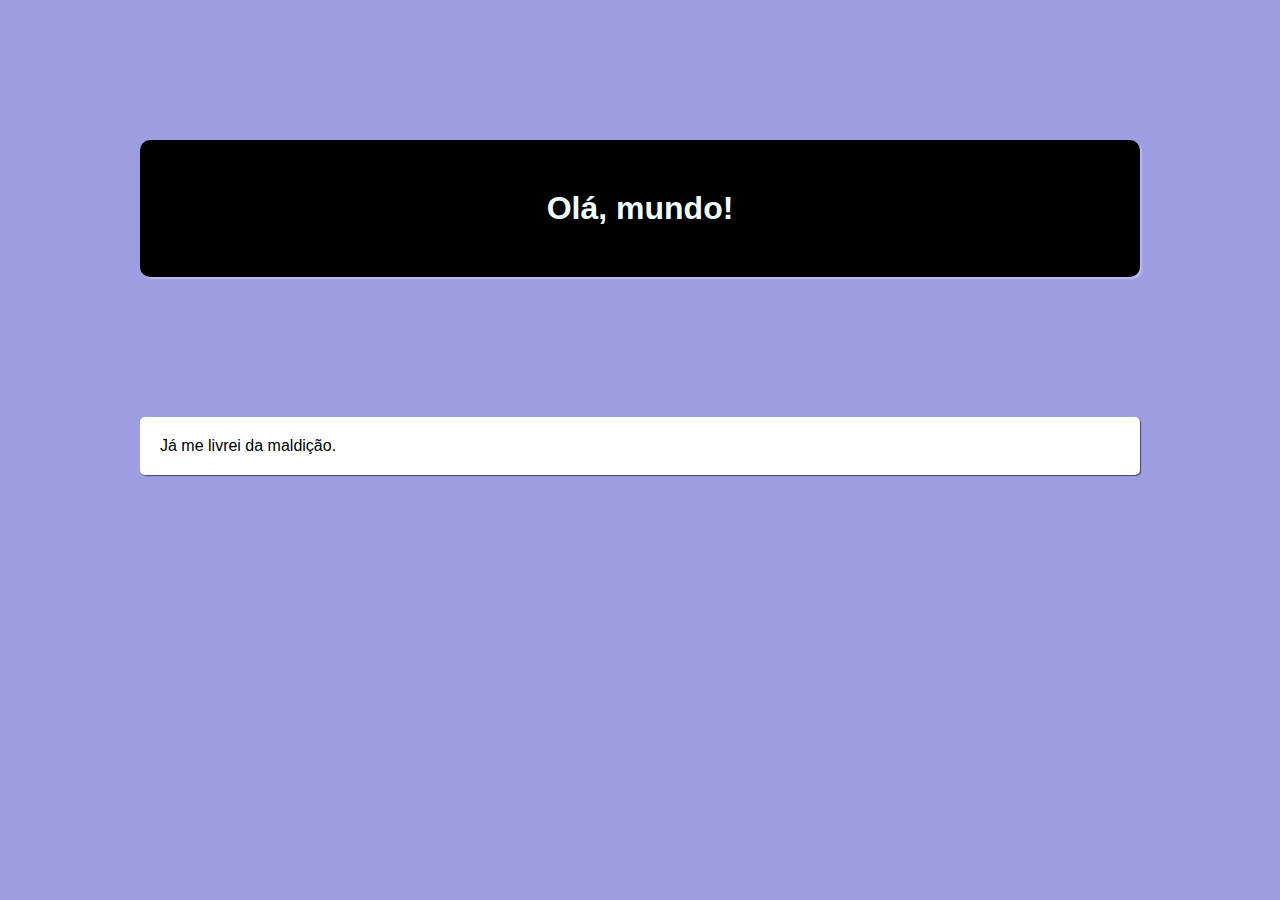
<file: exercicios/ex001/index.html>
<!DOCTYPE html>
<html lang="pt-br">
<head>
    <meta charset="UTF-8">
    <meta http-equiv="X-UA-Compatible" content="IE=edge">
    <meta name="viewport" content="width=device-width, initial-scale=1.0">
    <link rel="stylesheet" href="estilo/style.css">
    <title>Meu Primeiro Programa</title>
</head>
<body>
    <h1>Olá, mundo!</h1>
    <p>Já me livrei da maldição.</p>

    <script>
        window.alert('Minha primeira mensagem!'); //Vai criar um alerta com botão OK

        window.confirm('Está gostando de JS?'); //Vai criar uma pergunta, OK ou CANCELAR
        
        window.prompt('Qual é seu nome?'); //Vai perguntar o nome

    </script>
</body>
</html>
</file>
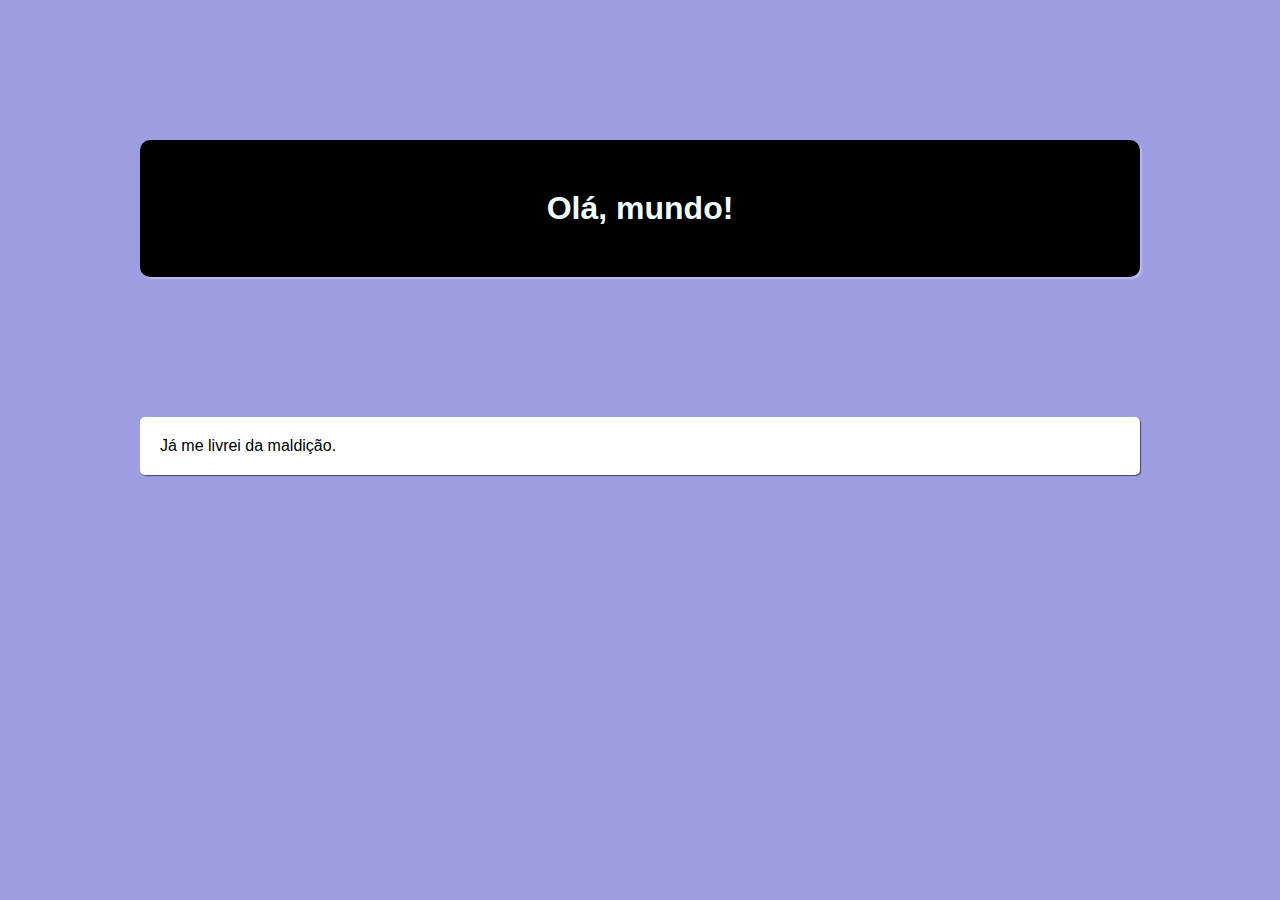
<file: exercicios/ex002/index.html>
<!DOCTYPE html>
<html lang="pt-br">
<head>
    <meta charset="UTF-8">
    <meta http-equiv="X-UA-Compatible" content="IE=edge">
    <meta name="viewport" content="width=device-width, initial-scale=1.0">
    <link rel="stylesheet" href="estilo/style.css">
    <title>Meu Primeiro Programa</title>
</head>
<body>
    <h1>Olá, mundo!</h1>
    <p>Já me livrei da maldição.</p>

    <script>
       var nome = window.prompt('Qual é seu nome?'); //Vai perguntar o nome

       window.alert('É um grande prazer em te conhecer, ' + nome + '!'); // Sinal de + significa uma concatenação.
    </script>
</body>
</html>
</file>
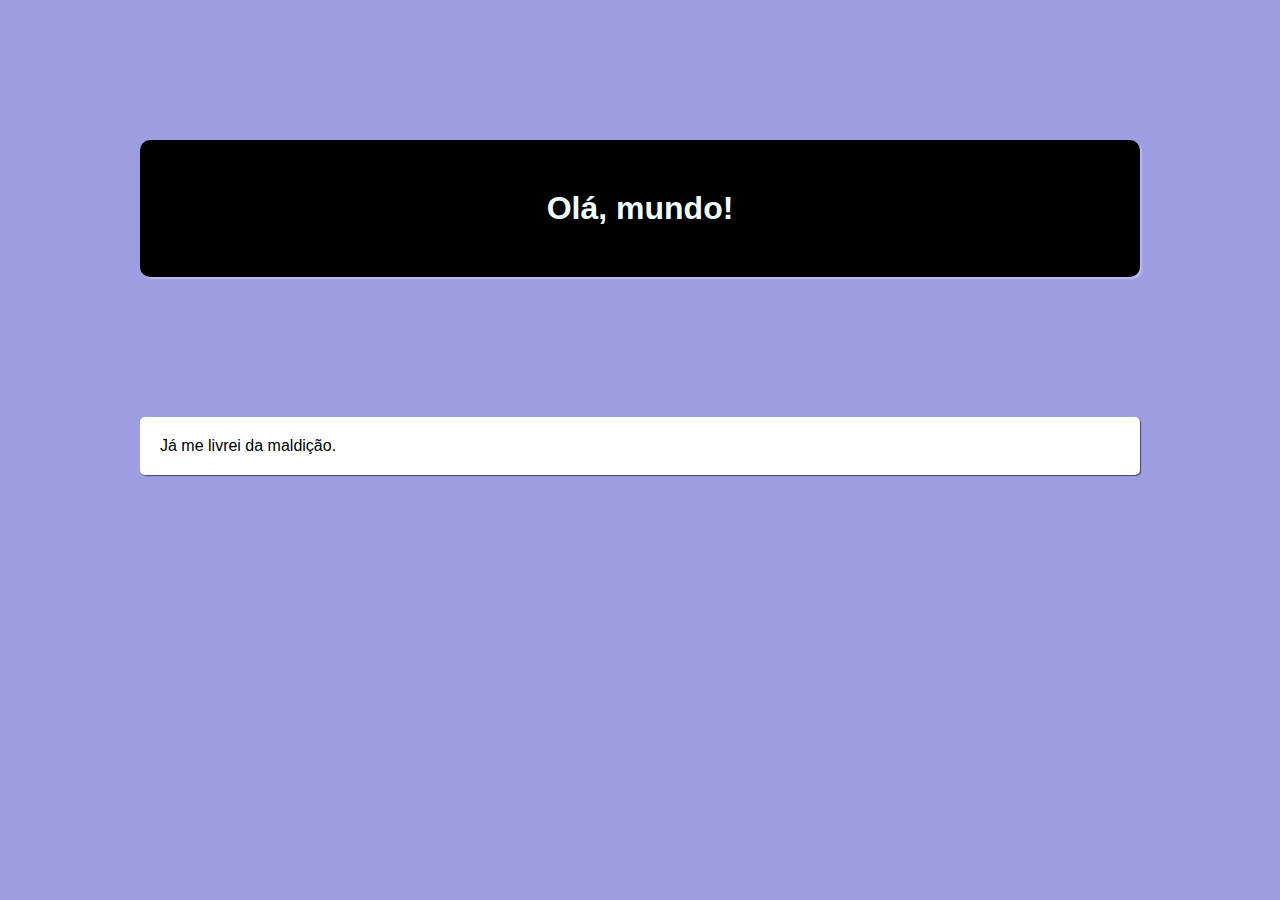
<file: exercicios/ex003/index.html>
<!DOCTYPE html>
<html lang="pt-br">
<head>
    <meta charset="UTF-8">
    <meta http-equiv="X-UA-Compatible" content="IE=edge">
    <meta name="viewport" content="width=device-width, initial-scale=1.0">
    <link rel="stylesheet" href="estilo/style.css">
    <title>Meu Primeiro Programa</title>
</head>
<body>
    <h1>Olá, mundo!</h1>
    <p>Já me livrei da maldição.</p>

    <script>
       var n1 = Number(window.prompt('Dígite um número'));
       var n2 = Number(window.prompt('Dígite outro número'));
       var s = n1 + n2
       window.alert(`A soma entre ${n1} e ${n2} é igual a ${s}`);
    </script>
</body>
</html>
</file>
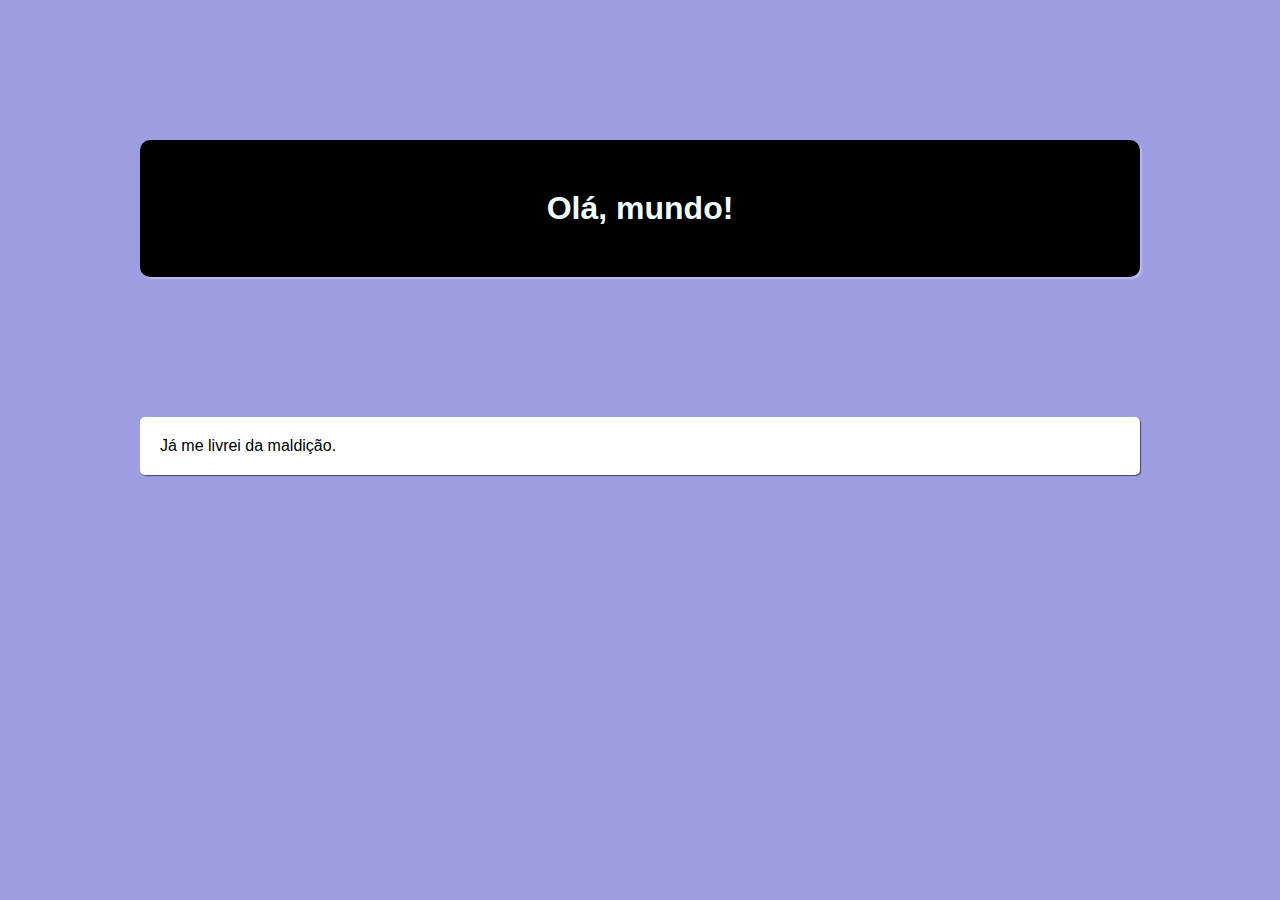
<file: exercicios/ex004/index.html>
<!DOCTYPE html>
<html lang="pt-br">
<head>
    <meta charset="UTF-8">
    <meta http-equiv="X-UA-Compatible" content="IE=edge">
    <meta name="viewport" content="width=device-width, initial-scale=1.0">
    <link rel="stylesheet" href="estilo/style.css">
    <title>Meu Primeiro Programa</title>
</head>
<body>
    <h1>Olá, mundo!</h1>
    <p>Já me livrei da maldição.</p>

    <script>
       var nome = window.prompt ('Qual é o seu nome?');
       document.write(`Seu nome tem ${nome.length} letras.`);
       document.write(` Seu nome em maiúsculas é ${nome.toUpperCase()}<br/>`);
       document.write(` Seu nome em minúsculas é ${nome.toLowerCase()}`);

    </script>
</body>
</html>
</file>
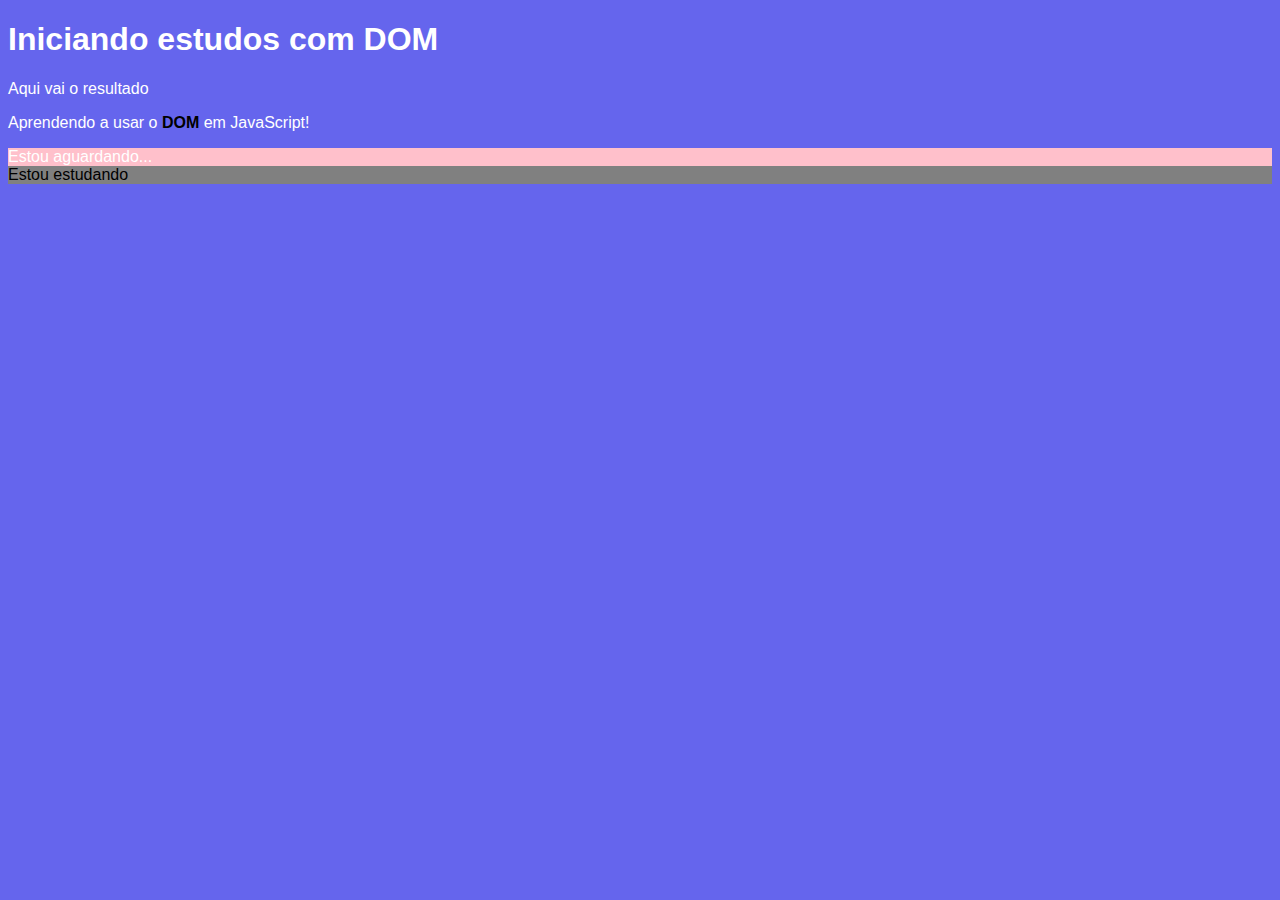
<file: exercicios/ex005/index.html>
<!DOCTYPE html>
<html lang="pt-br">
<head>
    <meta charset="UTF-8">
    <meta http-equiv="X-UA-Compatible" content="IE=edge">
    <meta name="viewport" content="width=device-width, initial-scale=1.0">
    <title>Primeiros passos com DOM</title>
    <link rel="stylesheet" href="estilos/style.css">
</head>
<body>
   <h1>Iniciando estudos com DOM</h1> 
   <p>Aqui vai o resultado</p>
   <p>Aprendendo a usar o <strong>DOM</strong> em JavaScript!</p>
   <div id="msg">Clique em mim</div>
   <div class="name">Exemplo</div>

   <script>
    var corpo = window.document.body
    var p1 = window.document.getElementsByTagName('p')[0]
    var d = window.document.getElementById('msg')
    d.style.background = 'pink'
    d.innerText = 'Estou aguardando...'

    var di = window.document.querySelector('div.name')
    di.style.color = 'black'
    di.style.background = 'gray'
    di.innerText = 'Estou estudando'
   </script>
</body>
</html>
</file>
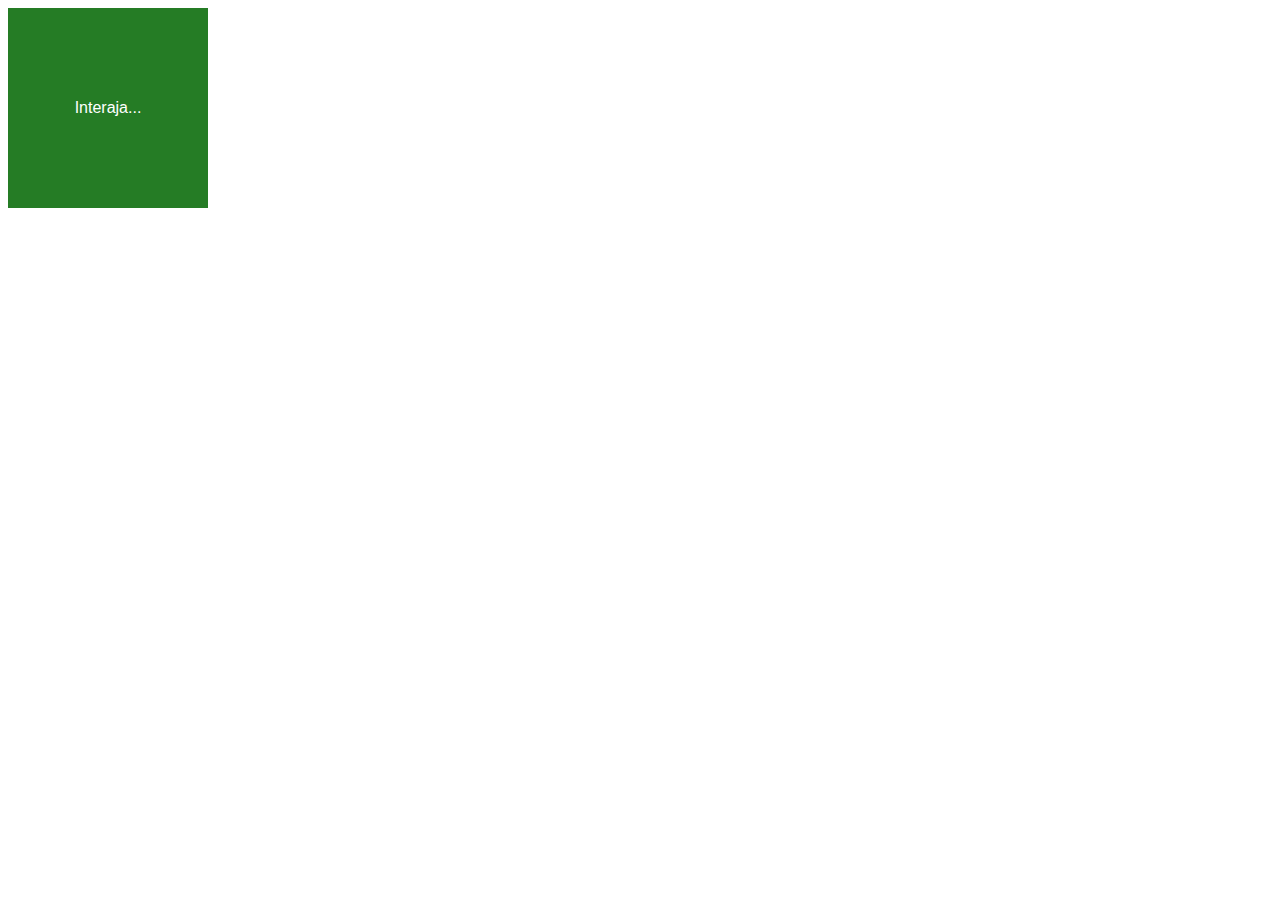
<file: exercicios/ex006/index.html>
<!DOCTYPE html>
<html lang="pt-br">
<head>
    <meta charset="UTF-8">
    <meta http-equiv="X-UA-Compatible" content="IE=edge">
    <meta name="viewport" content="width=device-width, initial-scale=1.0">
    <title>Eventos Dom</title>
    <link rel="stylesheet" href="estilos/style.css">

</head>
<body>
    <div id="area">
        Interaja...
    </div>

    <script>
        var a =  window.document.getElementById('area')
        a.addEventListener('click', clicar)
        a.addEventListener('mouseenter', entrar)
        a.addEventListener('mouseout', sair)

        function clicar() {
           
           a.innerText = 'Clicou!'
           a.style.backgroundColor = 'red'
        }
        function entrar() {
           a.innerText = 'Entrou'
           
        }

        function sair() {
            a.innerText = 'sair'
            a.style.backgroundColor = 'rgb(37, 124, 37)'
        }
    </script>
</body>
</html>
</file>
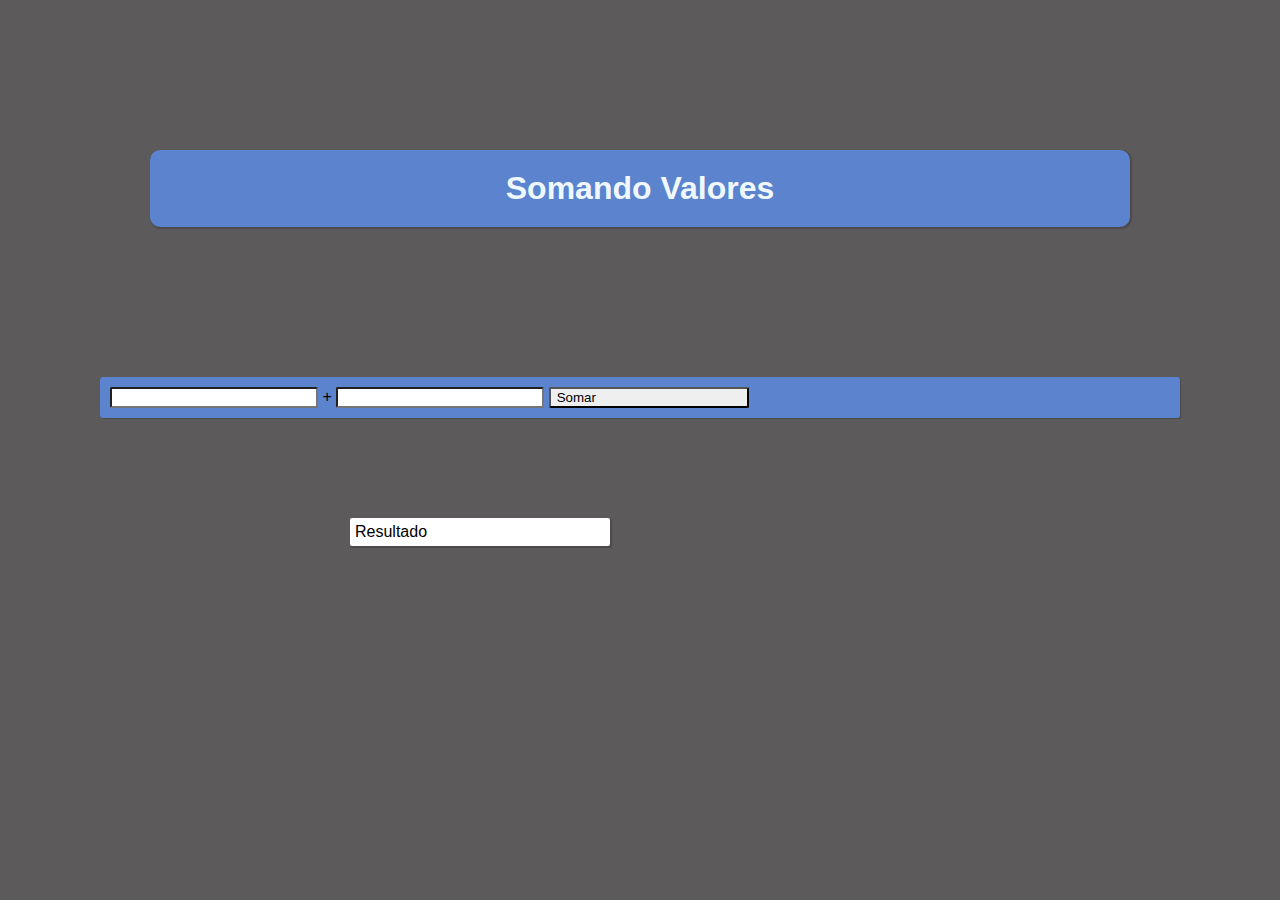
<file: exercicios/ex007/index.html>
<!DOCTYPE html>
<html lang="pt-br">
<head>
    <meta charset="UTF-8">
    <meta http-equiv="X-UA-Compatible" content="IE=edge">
    <meta name="viewport" content="width=device-width, initial-scale=1.0">
    <title>Somando Números</title>
    <link rel="stylesheet" href="estilos/style.css">
</head>
<body>
    <h1>Somando Valores</h1>

    <div class="caixa">
    <input type="number" name="txtn1" id="txtn1"> +
    <input type="number" name="txtn2" id="txtn2">
    <input type="button" value="Somar" onclick="somar()">
    </div>

    <div id="res">Resultado</div>
    <script>
        function somar() {
           var tn1 = window.document.getElementById('txtn1')
           var tn2 = window.document.getElementById('txtn2')
           var res = window.document.getElementById('res')
           var n1 = Number(tn1.value)
           var n2 = Number(tn2.value)
           var s = n1 + n2
           res.innerHTML = `A soma entre ${n1} e ${n2} é igual a <strong>${s}</strong>`
        }
    </script>
</body>
</html>
</file>
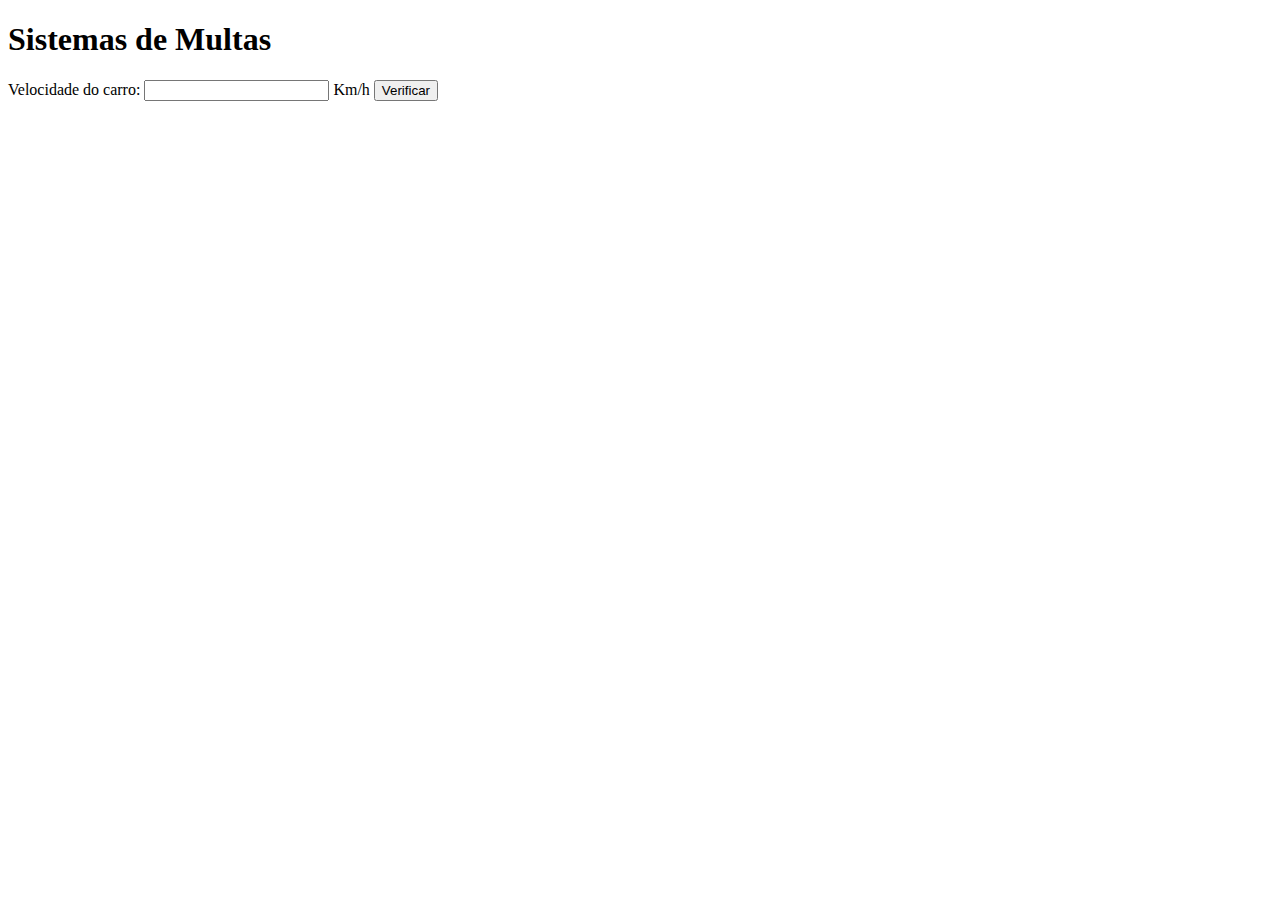
<file: exercicios/ex010/index.html>
<!DOCTYPE html>
<html lang="pt-br">
<head>
    <meta charset="UTF-8">
    <meta http-equiv="X-UA-Compatible" content="IE=edge">
    <meta name="viewport" content="width=device-width, initial-scale=1.0">
    <title>DETRAN</title>
</head>
<body>
    <h1>Sistemas de Multas</h1>

    Velocidade do carro: <input type="number" name="txtvel" id="txtvel"> Km/h 

    <input type="button" value="Verificar" onclick="calcular()">
    <div id="res">

    </div>
    <script>
        function calcular() {
            var txtv = window.document.getElementById('txtvel')
            var res = window.document.getElementById('res')
            var vel = Number(txtv.value)

            res.innerHTML = `<p>Sua velocidade atual é de <strong>${vel}Km/h</strong></p>`

            if (vel > 60) {
                res.innerHTML += `<p>Você está <strong>MULTADO</strong> por ecesso de velocidade.</p>` 
            }

            res.innerHTML += `<p>Dirija sempre com cinto de segurança!</p> `

        }
    </script>
</body>
</html>
</file>
<file: exercicios/ex001/estilo/style.css>
@charset "UTF-8";

body {
    margin: 0px;
    padding: 0px;
    background-color: rgba(111, 111, 211, 0.678);
    font-family: Arial, Helvetica, sans-serif;
}

h1 {
    background-color: black;
    color: azure;
    text-align: center;
    padding: 50px;
    margin: 140px;
    border: black;
    border-radius: 10px;
    box-shadow: 2px 2px 2px rgba(255, 255, 255, 0.329);
   
}

p {
    background-color: white;
    text-align: justify;
    text-decoration:none;
    border: black;
    border-radius: 5px;
    padding: 20px;
    margin: 140px;
    box-shadow: 1px 1px 1px rgba(0, 0, 0, 0.555);

}
</file>
<file: exercicios/ex002/estilo/style.css>
@charset "UTF-8";

body {
    margin: 0px;
    padding: 0px;
    background-color: rgba(111, 111, 211, 0.678);
    font-family: Arial, Helvetica, sans-serif;
}

h1 {
    background-color: black;
    color: azure;
    text-align: center;
    padding: 50px;
    margin: 140px;
    border: black;
    border-radius: 10px;
    box-shadow: 2px 2px 2px rgba(255, 255, 255, 0.329);
   
}

p {
    background-color: white;
    text-align: justify;
    text-decoration:none;
    border: black;
    border-radius: 5px;
    padding: 20px;
    margin: 140px;
    box-shadow: 1px 1px 1px rgba(0, 0, 0, 0.555);

}
</file>
<file: exercicios/ex003/estilo/style.css>
@charset "UTF-8";

body {
    margin: 0px;
    padding: 0px;
    background-color: rgba(111, 111, 211, 0.678);
    font-family: Arial, Helvetica, sans-serif;
}

h1 {
    background-color: black;
    color: azure;
    text-align: center;
    padding: 50px;
    margin: 140px;
    border: black;
    border-radius: 10px;
    box-shadow: 2px 2px 2px rgba(255, 255, 255, 0.329);
   
}

p {
    background-color: white;
    text-align: justify;
    text-decoration:none;
    border: black;
    border-radius: 5px;
    padding: 20px;
    margin: 140px;
    box-shadow: 1px 1px 1px rgba(0, 0, 0, 0.555);

}
</file>
<file: exercicios/ex004/estilo/style.css>
@charset "UTF-8";

body {
    margin: 0px;
    padding: 0px;
    background-color: rgba(111, 111, 211, 0.678);
    font-family: Arial, Helvetica, sans-serif;
}

h1 {
    background-color: black;
    color: azure;
    text-align: center;
    padding: 50px;
    margin: 140px;
    border: black;
    border-radius: 10px;
    box-shadow: 2px 2px 2px rgba(255, 255, 255, 0.329);
   
}

p {
    background-color: white;
    text-align: justify;
    text-decoration:none;
    border: black;
    border-radius: 5px;
    padding: 20px;
    margin: 140px;
    box-shadow: 1px 1px 1px rgba(0, 0, 0, 0.555);

}
</file>
<file: exercicios/ex005/estilos/style.css>
@charset "UTF-8";

body {
    background: rgba(53, 53, 231, 0.76);
    color: white;
    font-family:Arial, Helvetica, sans-serif;
}

strong {
    color: black;
}
</file>
<file: exercicios/ex006/estilos/style.css>
@charset "UTF-8";

div#area {
    font-family: Arial, Helvetica, sans-serif;
    background-color: rgb(37, 124, 37);
    color: white;
    width: 200px;
    height: 200px;
    line-height: 200px;
    text-align: center;
}
</file>
<file: exercicios/ex007/estilos/style.css>
@charset "UTF-8";

body {
    margin: 0px;
    padding: 0px;
    font-family: Arial, Helvetica, sans-serif;
    background-color: rgba(53, 51, 51, 0.808);
}
h1 {
    background-color: rgb(91, 131, 206);
    color: aliceblue;
    text-align: center;
    padding: 20px;
    margin: 150px;
    border-radius: 10px;
    box-shadow: 1px 1px 1px 1px rgba(43, 43, 43, 0.336);

}

div.caixa {
    background-color: rgb(91, 131, 206);
    padding: 10px;
    margin: 100px;
    border-radius: 3px;
    box-shadow: 1px 1px 1px rgba(43, 43, 43, 0.336);

}
input {
    text-align: justify;
    width:200px;
    border-radius: 2px;

}

div#res {
    text-decoration:none;
    text-align: justify;
    margin: 350px;
    padding: 5px;
    width:250px ;
    background-color: white;
    margin-top: 20px;
    box-shadow: 1px 1px 1px 1px rgba(43, 43, 43, 0.336);
    border-radius: 2px;
}
</file>
